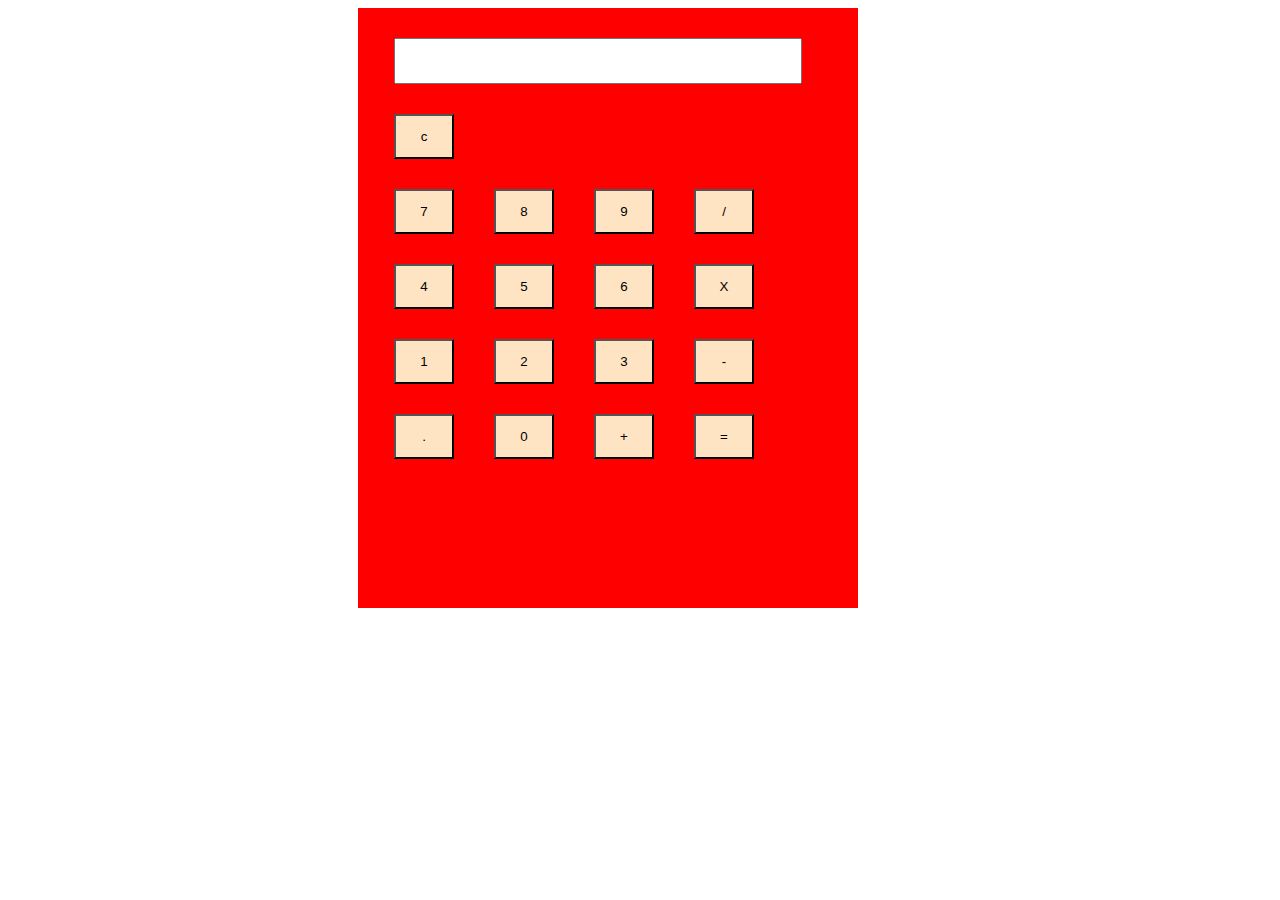
<file: index.html>
<!DOCTYPE html>
<html lang="en">
<head>
    <meta charset="UTF-8">
    <meta name="viewport" content="width=device-width, initial-scale=1.0">
    <title>Document</title>
    <link rel="stylesheet" href="style.css">
    <script src="java.js"></script>
</head>
<body>
    <div class="main-body">
        <div class="calc">
          <div class="output">
              <input type="text" id="screen">

            </div>
            <div class="button">
                <button onclick="cleardisplay()" class="btn">c</button>
                <div class="row">
                  <button onclick="buttonclick(7)" class="btn">7</button>
                  <button onclick="buttonclick(8)" class="btn">8</button>
                  <button onclick="buttonclick(9)" class="btn">9</button>
                  <button onclick="buttonclick('/')" class="btn">/</button> 
                </div>
                <div class="row">
                  <button onclick="buttonclick(4)" class="btn">4</button>
                  <button onclick="buttonclick(5)" class="btn">5</button>
                  <button onclick="buttonclick(6)" class="btn">6</button>
                  <button onclick="buttonclick('*')" class="btn">X</button> 
                    
                </div>
                <div class="row">
                  <button onclick="buttonclick(1)" class="btn">1</button>
                  <button onclick="buttonclick(2)" class="btn">2</button>
                  <button onclick="buttonclick(3)" class="btn">3</button>
                  <button onclick="buttonclick('-')" class="btn">-</button> 
                    
                </div>
                <div class="row">
                  <button onclick="buttonclick('.')" class="btn">.</button>
                  <button onclick="buttonclick(0)" class="btn">0</button>
                  <button onclick="buttonclick('+')" class="btn">+</button>
                  <button onclick="equalclick()" class="btn">=</button> 
                    
                </div>
            </div>
        </div>
    </div>
</body>
</html>
</file>
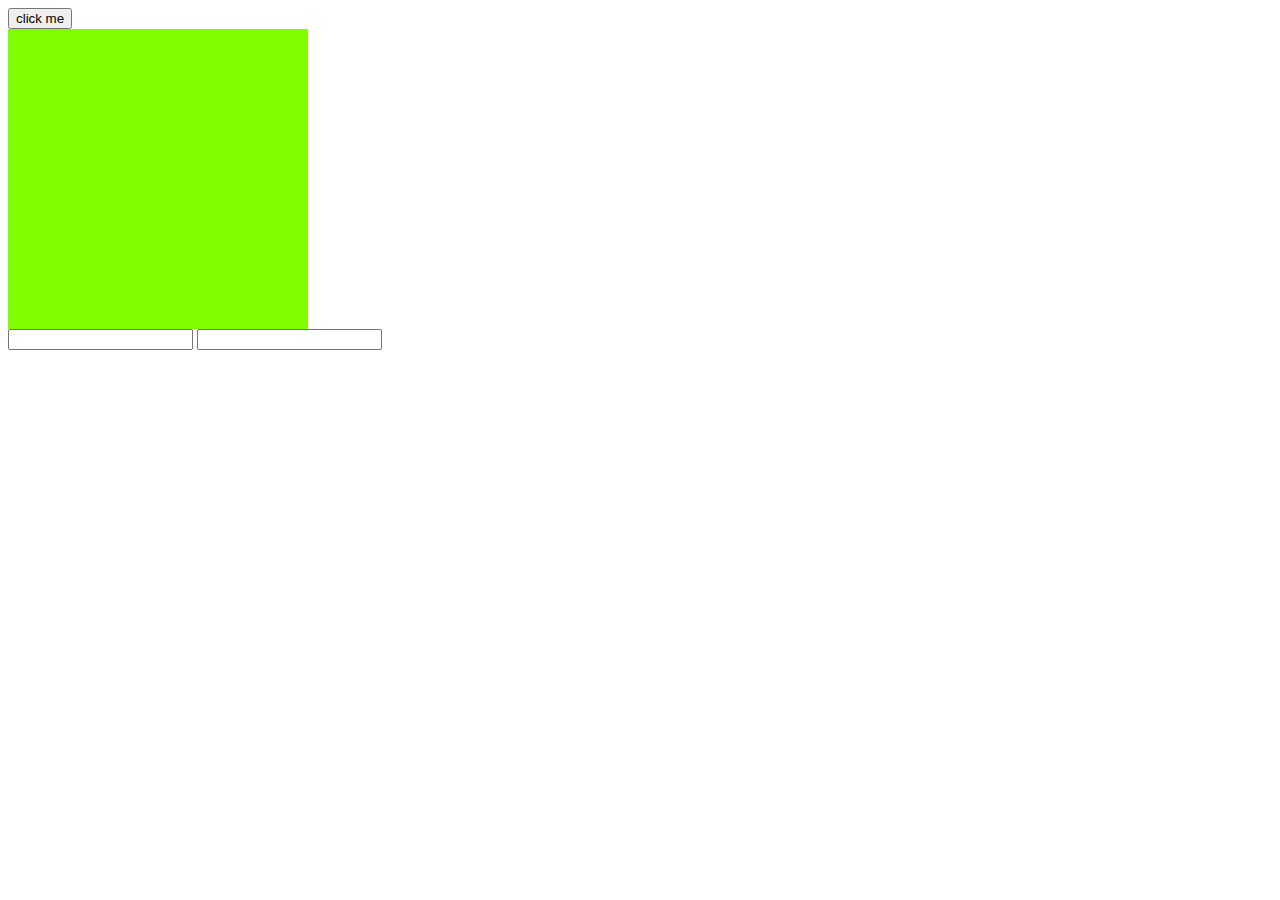
<file: jquery/jQ.html>
<!DOCTYPE html>
<html lang="en">
<head>
    <meta charset="UTF-8">
    <meta name="viewport" content="width=device-width, initial-scale=1.0">
    <title>Document</title>
</head>
<body> 
    <button id="btn"> click me</button>
    <div style="width: 300px; height:300px ; background: chartreuse;" id="box"></div>
    <input type="text" id="inp">
    <label style="display: none;" id="error">enter minimum 4 characters</label>
    <input type="text" id="">
        <script src="https://code.jquery.com/jquery-3.5.1.js" integrity="sha256-QWo7LDvxbWT2tbbQ97B53yJnYU3WhH/C8ycbRAkjPDc=" crossorigin="anonymous"></script>
    <script>
      $(document).ready(function(){
          $("#btn").click(function(){
              alert("button clicked")
              $("#box").fadeToggle(3000) 
          })
          $("#btn").mouseenter(function(){
              $(this).css({"background":"green"})
              
          })
          $("#inp").blur(function(){
              var text=$(this).val()
              if(text.length<4){
             // alert("enter minimum characters")
              $("#error").show()
              }else{
              $("#error").hide()
              }
          })
      })
    </script>
</body>
</html>
</file>
<file: style.css>
.calc{
    width: 500px;
    height: 600px;
    background: red;
    margin-left: 350px;
}
#screen{
    width: 80%;
    margin-left: 36px;
    height: 40px;
    margin-top: 30px;
    pointer-events: none;
}
.btn{
    width: 60px;
    height: 45px;
    margin-left: 36px;
    margin-top: 30px;
    background: bisque;
}
</file>
